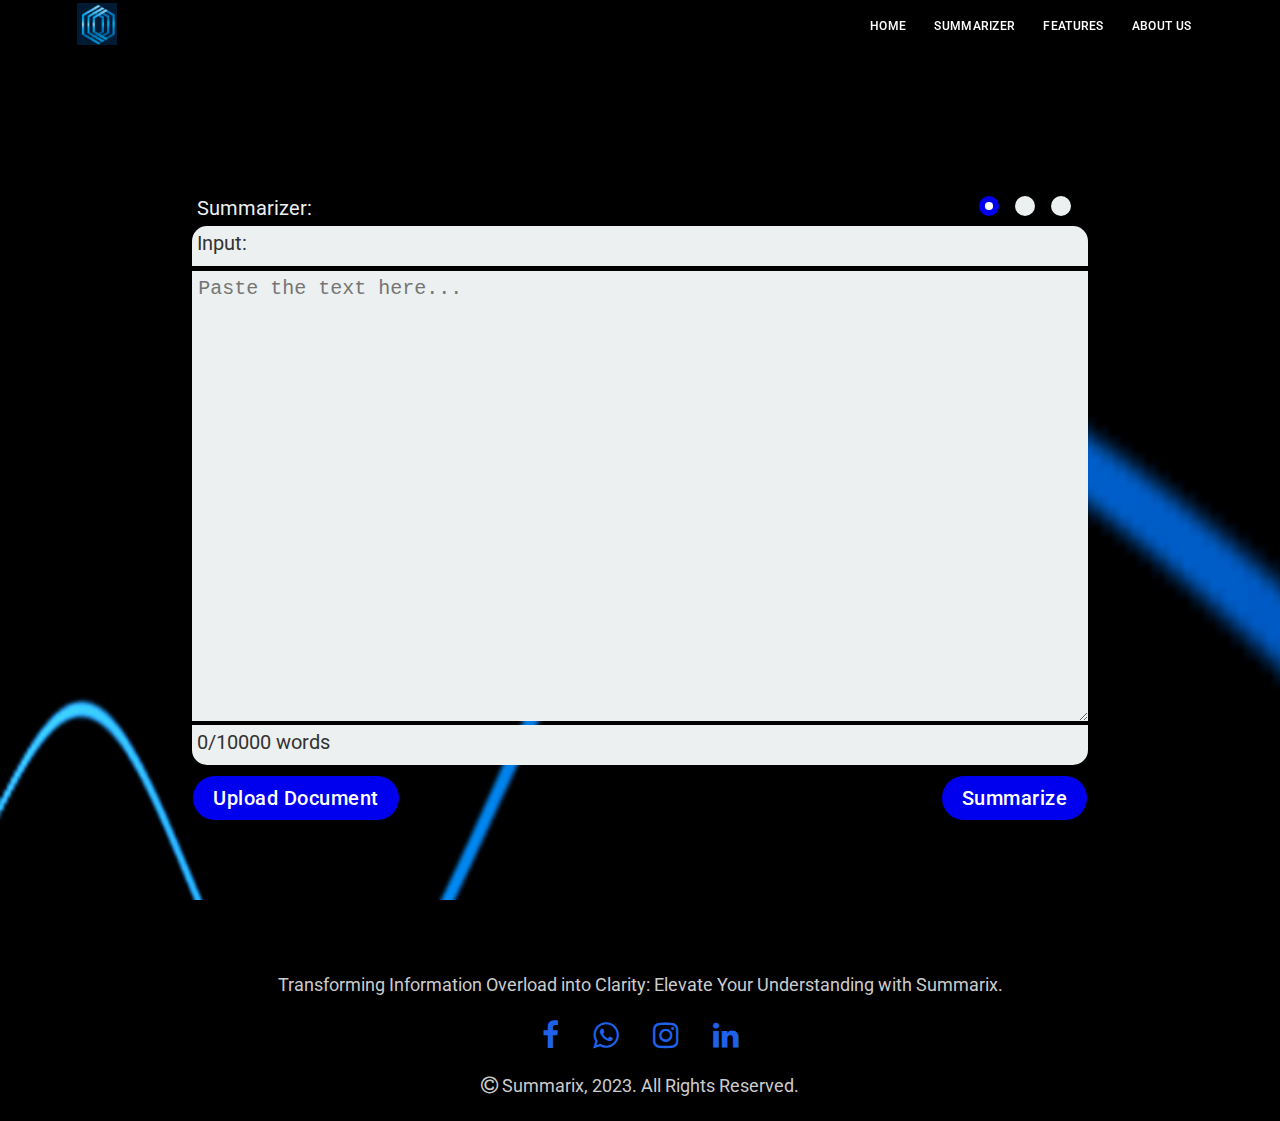
<file: templates/input.html>
<!DOCTYPE html>
<html lang="en">

<head>
    <meta charset="UTF-8">
    <meta name="viewport" content="width=device-width, initial-scale=1.0">
    <title>Summarizer</title>
    <link rel="stylesheet" href="../static/styles/input.css">
    <link rel="stylesheet" href="https://cdnjs.cloudflare.com/ajax/libs/font-awesome/4.7.0/css/font-awesome.min.css">
    <link rel="icon" href="../static/images/logo.png">
</head>

<body>
    
    <section class="header">
        <div class="bgImg"></div>
        <div class="navBar">
            <nav>
                <a href="index.html"><img src="../static/images/logo.png" alt="logo"></a>
                <div class="navLinks">

                    <i class="fa fa-times"></i>

                    <ul>
                        <li><a href="/">HOME</a></li>
                        <li><a href="/input">SUMMARIZER</a></li>
                        <li><a href="./index.html#features">FEATURES</a></li>
                        <li><a href="/about">ABOUT US</a></li>
                    </ul>
                </div>
                <i class="fa fa-bars"></i>
            </nav>
        </div>
    </section>

    <div class="section1">
        <form action="/input" method="post" enctype = "multipart/form-data">
            <div class="inputSection">
                <div class="part1 height-x">
                    <div class="head3 gray openSans">
                        Summarizer:
                    </div>
                    <div class="head4 openSans black Sans">
                        <label class="container">
                            <input type="radio" checked="checked" name="summarySize" value="Small">
                            <span class="checkmark"></span>
                            <div class="popup">Small</div>
                        </label>
                        <label class="container">
                            <input type="radio" name="summarySize" value="Medium">
                            <span class="checkmark"></span>
                            <div class="popup">Medium</div>
                        </label>
                        <label class="container">
                            <input type="radio" name="summarySize" value="Large">
                            <span class="checkmark"></span>
                            <div class="popup">Large</div>
                        </label>
                    </div>
                </div>

                <div class="part2">
                    <div class="height-x black head3 openSans">
                        Input:
                    </div>

                    <textarea id="textArea" name="inputText" placeholder="Paste the text here..."
                        class="head3"></textarea>

                    <div class="height-x head3 black openSans" id="wordCount">
                        0/10000 words
                    </div>
                </div>

                <div class="part3">
                    <div>
                        <input type="file" name="documentUpload" id="documentUpload" accept=".txt, .pdf"
                            style="display: none;">
                        <button type="button" id="customUploadButton" class="btn head3 gray openSans">Upload
                            Document</button>
                        <span id="fileName" class="head4 gray openSans"></span>
                    </div>
                    <div>
                        <input type="submit" name="submit" value="Summarize" class="btn head3 gray openSans">
                    </div>
                </div>
            </div>
        </form>
    </div>

    <section class="footer">

        <p>Transforming Information Overload into Clarity: Elevate Your Understanding with Summarix.</p>

        <a href=""><i class="fa fa-facebook"></i></a>
        <a href=""><i class="fa fa-whatsapp"></i></a>
        <a href=""><i class="fa fa-instagram"></i></a>
        <a href=""><i class="fa fa-linkedin"></i></a>

        <p><i class="fa fa-copyright"></i> Summarix, 2023. All Rights Reserved.</p>

    </section>
</body>

<script>
    const barsIcon = document.querySelector(".fa-bars");
    const timesIcon = document.querySelector(".fa-times");
    const navLinks = document.querySelector(".navLinks");

    barsIcon.addEventListener("click", function () {
        navLinks.classList.add("show");
        barsIcon.style.display = "none";
        timesIcon.style.display = "block";
    });

    timesIcon.addEventListener("click", function () {
        navLinks.classList.remove("show");
        timesIcon.style.display = "none";
        barsIcon.style.display = "block";
    });
    
    // Trigger the file input and update the button's text with the selected file name
    const fileInput = document.getElementById("documentUpload");
    const customUploadButton = document.getElementById("customUploadButton");
    const fileName = document.getElementById("fileName");

    fileInput.addEventListener("change", function () {
        if (fileInput.files.length > 0) {
            fileName.textContent = " " + fileInput.files[0].name;
        }
    });

    customUploadButton.addEventListener("click", function () {
        fileInput.click();
    });

    const textArea = document.getElementById('textArea');
    const wordCount = document.getElementById('wordCount');
    if(textArea){
        const text = textArea.value;
        const words = text.split(/\s+/).filter(word => word.length > 0);
        wordCount.textContent = words.length + "/10000 words";
    }
    textArea.addEventListener('input', function () {
        if(textArea){
        const text = textArea.value;
        const words = text.split(/\s+/).filter(word => word.length > 0);
        wordCount.textContent = words.length + "/10000 words";
        }
    });
</script>

</html>
</file>
<file: static/styles/input.css>
@import url('./partials/nav.css');
@import url('./partials/footer.css');

/*Styling Classes*/
:root {
    --black: #333333;
    --white: #ecf0f1;
}

.white {
    color: #ecf0f1;
}

.black {
    color: #333333;
}

.head3 {
    font-size: 20px;
}

.head4 {
    font-size: 15px;
}

.montserrat {
    font-family: 'Montserrat', sans-serif;
}

.openSans {
    font-family: 'Roboto', sans-serif;
}


/*Scroll-Bar*/
::-webkit-scrollbar {
    width: 5px;
}

::-webkit-scrollbar-track {
    background: #00000000;
}

::-webkit-scrollbar-thumb {
    background: #888888;
    border-radius: 2.5px;
}

::-webkit-scrollbar-thumb:hover {
    background: #555555;
}

.section1 {
    min-height: 100vh;
    background: url('../images/line.png');

    background-size: 200% 200%;
    animation: gradientAnimation 30s ease infinite;
}

@keyframes gradientAnimation {
    0% {
        background-position: 0% 50%;
    }

    50% {
        background-position: 100% 50%;
    }

    100% {
        background-position: 0% 50%;
    }
}

/*Part 1 code*/
.part1 {
    display: flex;
    justify-content: space-between;
    color: var(--white);

    height: 30px;
    padding: 0px 5px;
}

/*Size buttons code*/
.container {
    display: inline;
    position: relative;
    padding-left: 32px;
    margin-bottom: 6.25px;
    cursor: pointer;

    -webkit-user-select: none;
    -moz-user-select: none;
    -ms-user-select: none;
    user-select: none;
}

.container input {
    position: absolute;
    opacity: 0;
    cursor: pointer;
}

.checkmark {
    position: absolute;
    top: 0;
    left: 0;
    height: 20px;
    width: 20px;
    background-color: var(--white);
    border-radius: 50%;
}

.container:hover input~.checkmark {
    background-color: var(--white);
}

.container input:checked~.checkmark {
    background-color: #0000EE;
}

.checkmark:after {
    content: "";
    position: absolute;
    display: none;
}

.container input:checked~.checkmark:after {
    display: block;
}

.container .checkmark:after {
    top: 6.25px;
    left: 6.25px;
    width: 7.5px;
    height: 7.5px;
    border-radius: 50%;
    background: white;
}

/*Pop-Up*/
.container {
    position: relative;
    top: -8px;
    display: inline-block;
}

.popup {
    display: none;
    position: absolute;
    background-color: #f0f0f0;
    border-radius: 5px;
    box-shadow: 0 2px 4px rgba(0, 0, 0, 0.2);
    padding: 2px;
    z-index: 1;
    top: -30px;
    left: -10px;
}

.container:hover .popup {
    display: block;
}

/*Part2 Code*/
.part2 {
    width: 100%;
    border-radius: 10px;

    box-sizing: border-box;
}

.inputSection {
    width: 70%;
    color: #FFFFFF;

    position: absolute;
    top: 50%;
    left: 50%;

    transform: translate(-50%, -40%);
    animation: fadeIn 1s cubic-bezier(0.25, 0.1, 0.25, 1);
    z-index: 0;
}

.part2 textarea {
    height: 50vh;
    width: 100%;

    background-color: var(--white);

    padding: 6.25px;
    box-sizing: border-box;
    border: none;
    outline: none;

    overflow-x: hidden;
    word-break: break-all;
}

.part2 div {
    background-color: var(--white);
}

.part2>div:first-child, .part2>div:last-child {
    height: 30px;
    padding: 5px;
    border-radius: 15px 15px 0px 0px;
    margin-bottom: 5px;
}


.part2>div:last-child
{
    border-radius: 0px 0px 15px 15px;
    margin-bottom: 0;
}

.part3 {
    display: flex;
    justify-content: space-between;

    padding: 10px 0px;
}

.part3 .btn {
    display: inline-block;

    text-decoration: none;
    color: #FFFFFF;
    letter-spacing: 0.5px;

    font-size: 20px;
    font-weight: 500;
    font-family: 'Roboto', sans-serif;

    padding: 10px 20px;
    background-color: #0000ee;
    border-radius: 30px;
    border: 1px solid #000000;

}

.part3 .btn:hover {
    background-color: #0000EE7F;
    border: 1px solid #FFFFFF;
}

.part3 #fileName {
    display: inline-block;

    max-width: 200px;
    white-space: nowrap;
    overflow: hidden;
    text-overflow: ellipsis;

    padding: 10px;
    position: relative;
    top: 20px;
}

@media (max-width: 768px) {

    .head3 {
        font-size: 15px;
    }

    .head4 {
        font-size: 15px;
    }

    .inputSection {
        width: 80%;
    }

    .part1 {
        height: 25px;
        padding: 0px 3px;
    }

    .container {
        padding-left: 22px;
        margin-bottom: 4px;
    }

    .checkmark {
        height: 15px;
        width: 15px;
    }

    .container .checkmark:after {
        top: 5px;
        left: 4.8px;
        width: 5px;
        height: 5px;
    }

    .container {
        top: -4.5px;
    }

    .popup {
        padding: 2px;
        top: -30px;
    }

    .part2 {
        border-radius: 20px;
    }

    .part2 textarea {
        padding: 4.5px;
    }

    .part2>div:first-child {
        height: 20px;
        padding: 4.5px;

        border-radius: 10px 10px 0px 0px;
        margin-bottom: 3px;
    }

    .part2>div:last-child {
        height: 20px;
        padding: 4.5px;

        border-radius: 0px 0px 10px 10px;
    }

    .part3 {
        display: flex;
        justify-content: space-between;

        padding: 8px 0px;
    }

    .part3 .btn {
        padding: 4.5px 10px;
        border-radius: 20px;
        font-size: 15px;
    }

    .part3 #fileName {
        max-width: 80px;
        padding: 4.5px;
        top: 12px;
    }
}
</file>
